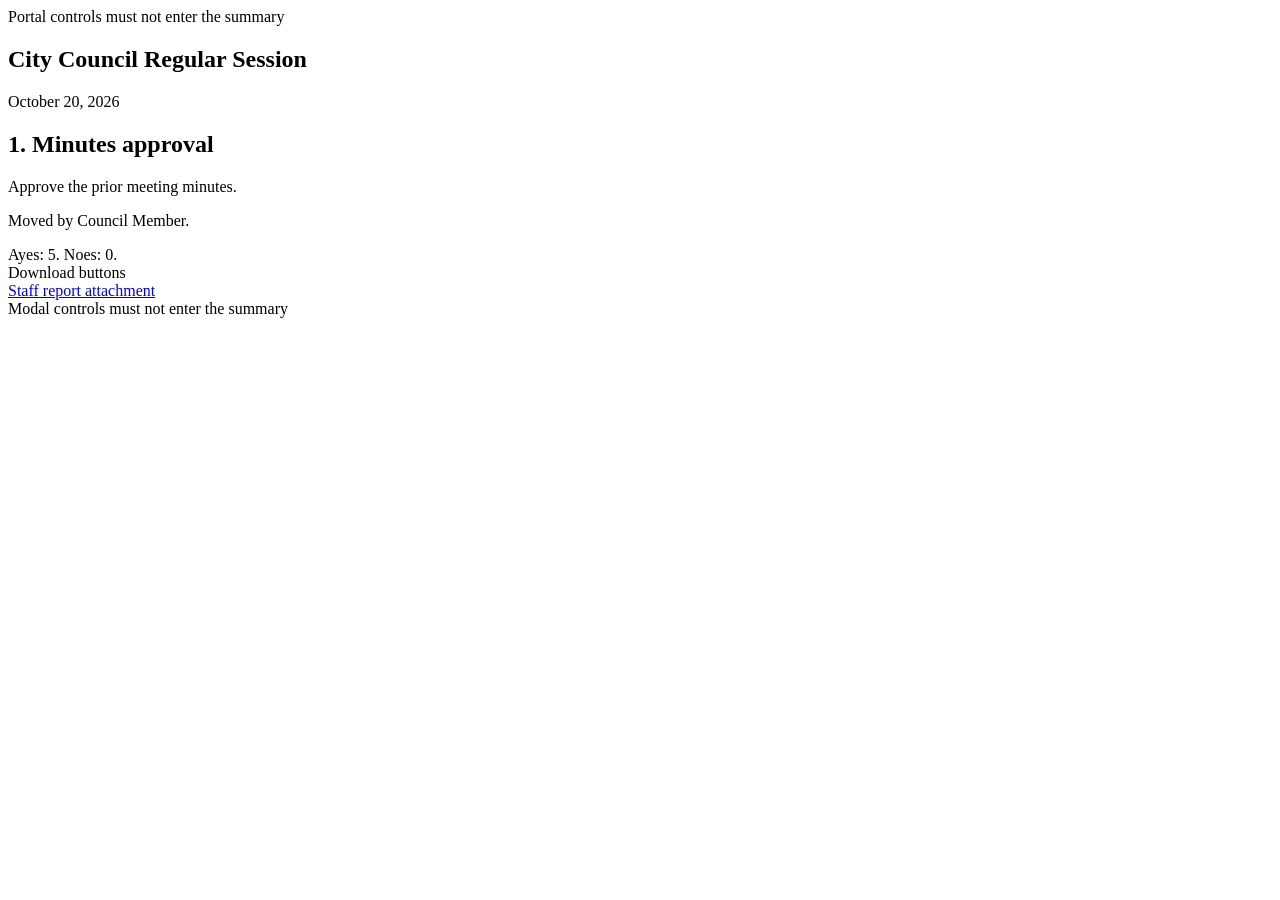
<file: tests/fixtures/escribe-document.html>
<!-- Reduced structural fixture from Campbell's public .Agenda document body.
     Agenda/minutes content here is synthetic; no subscriber or secret data. -->
<html><head><title>City Council</title></head><body>
<nav>Portal controls must not enter the summary</nav>
<section class="Agenda col-xs-12">
  <header class="AgendaHeader"><h1>City Council Regular Session</h1>
    <p>October 20, 2026</p></header>
  <div class="AgendaItems">
    <script>doNotSummarizeJavascript()</script>
    <style>.Agenda { color: black; }</style>
    <div class="AgendaItem"><h2>1. Minutes approval</h2>
      <div class="AgendaItemDescription"><p>Approve the prior meeting minutes.</p></div>
      <div class="AgendaItemMotion"><p>Moved by Council Member.</p>
        <div class="MotionVoters">Ayes: 5. Noes: 0.</div></div>
      <div class="AgendaItemIcons">Download buttons</div>
      <a href="/FileStream.ashx?DocumentId=1">Staff report attachment</a>
    </div>
  </div>
</section>
<div id="AgendaItemDetailsModal">Modal controls must not enter the summary</div>
</body></html>
</file>
